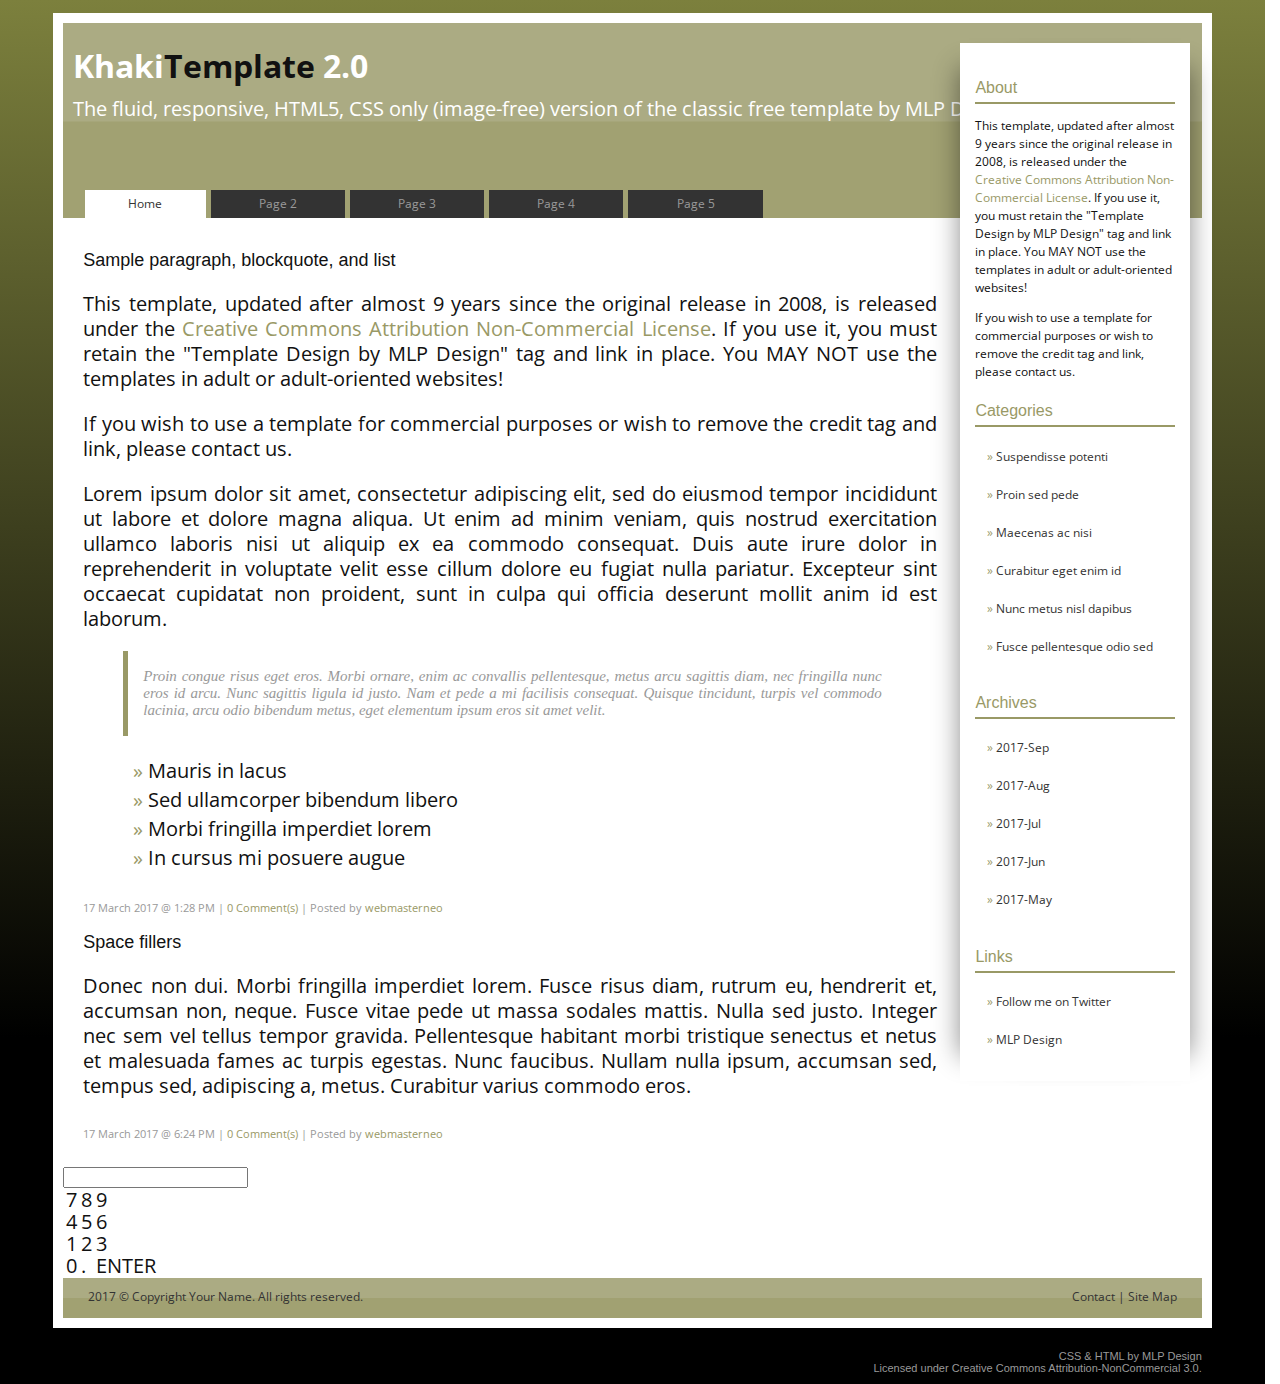
<file: index.html>
<!DOCTYPE html>
<html lang="en">
<head>
<meta charset="utf-8">
<meta http-equiv="X-UA-Compatible" content="IE=edge">
<title>Khaki 2.0 by MLPdesign</title>
<meta name="viewport" content="width=device-width, initial-scale=1">
<meta name="Description" lang="en" content="open source x/html and css templates">
<meta name="author" content="mlp design">
<meta name="robots" content="index, follow">
<link rel="stylesheet" href="/style.css">
</head>
<body>
<!--start wrapper-->
<div id="wrapper">

<!--start body-->
<div id="body">

<!--start header-->
<div id="banner">
<h1>Khaki<em>Template</em> 2.0</h1>
<p>The fluid, responsive, HTML5, CSS only (image-free) version of the classic free template by MLP Design.</p>
<!-- menu -->
<label for="show-menu" class="responsive">&#9776;</label>
<input type="checkbox" id="show-menu" role="button">
<ul id="topnav">
<li><a class="active">Home</a></li>
<li><a href="#">Page 2</a></li>
<li><a href="#">Page 3</a></li>
<li><a href="#">Page 4</a></li>
<li><a href="#">Page 5</a></li>
	
</ul>
<!-- end menu -->
</div>
<!--end of header-->
	<!--start sidebar-->
	<div id="sidebar">
		<h2>About</h2>
		<p>This template, updated after almost 9 years since the original release in 2008, is released under the <a href="http://creativecommons.org/licenses/by-nc/3.0/">Creative Commons Attribution Non-Commercial License</a>. If you use it, you must retain the "Template Design by MLP Design" tag and link in place. You MAY NOT use the templates in adult or adult-oriented websites!</p>
		<p>If you wish to use a template for commercial purposes or wish to remove the credit tag and link, please contact us.</p>
		<h2>Categories</h2>
		<ul>
			<li><a href="#">Suspendisse potenti</a></li>
			<li><a href="#">Proin sed pede</a></li>
   			<li><a href="#">Maecenas ac nisi</a></li>
   			<li><a href="#">Curabitur eget enim id</a></li>
   			<li><a href="#">Nunc metus nisl dapibus</a></li>
   			<li><a href="#">Fusce pellentesque odio sed</a></li>
		</ul>
		<h2>Archives</h2>
		<ul>
			<li><a href="#">2017-Sep</a></li>
			<li><a href="#">2017-Aug</a></li>
			<li><a href="#">2017-Jul</a></li>
			<li><a href="#">2017-Jun</a></li>
			<li><a href="#">2017-May</a></li>

		</ul>
		<h2>Links</h2>
		<ul>
			<li><a href="http://twitter.com/mlpdesign">Follow me on Twitter</a></li>
			<li><a href="http://www.mlpdesign.net">MLP Design</a></li>
		</ul>		
	</div>
	<div class="clear"></div>
	<!--end of sidebar-->

	<!--start containter-->
	<div id="container">
			
		<!--start content-->
		<div id="content">
			<!--post item-->
			<div class="item">
				<h1>Sample paragraph, blockquote, and list</h1>
				<p>This template, updated after almost 9 years since the original release in 2008, is released under the <a href="http://creativecommons.org/licenses/by-nc/3.0/">Creative Commons Attribution Non-Commercial License</a>. If you use it, you must retain the "Template Design by MLP Design" tag and link in place. You MAY NOT use the templates in adult or adult-oriented websites!</p>
				<p>If you wish to use a template for commercial purposes or wish to remove the credit tag and link, please contact us.</p>
				<p>Lorem ipsum dolor sit amet, consectetur adipiscing elit, sed do eiusmod tempor incididunt ut labore et dolore magna aliqua. Ut enim ad minim veniam, quis nostrud exercitation ullamco laboris nisi ut aliquip ex ea commodo consequat. Duis aute irure dolor in reprehenderit in voluptate velit esse cillum dolore eu fugiat nulla pariatur. Excepteur sint occaecat cupidatat non proident, sunt in culpa qui officia deserunt mollit anim id est laborum.</p>
				<blockquote><p>Proin congue risus eget eros. Morbi ornare, enim ac convallis pellentesque, metus arcu sagittis diam, nec fringilla nunc eros id arcu. Nunc sagittis ligula id justo. Nam et pede a mi facilisis consequat. Quisque tincidunt, turpis vel commodo lacinia, arcu odio bibendum metus, eget elementum ipsum eros sit amet velit.</p></blockquote>
				<ul>
					<li>Mauris in lacus</li>
					<li>Sed ullamcorper bibendum libero</li>
					<li>Morbi fringilla imperdiet lorem</li>
					<li>In cursus mi posuere augue</li>
				</ul>
				<span>17 March 2017 @ 1:28 PM | <a href="#">0 Comment(s)</a> | Posted by <a href="#">webmasterneo</a></span>
			</div>
			<!--another post item-->
			<div class="item">
				<h1>Space fillers</h1>
				<p>Donec non dui. Morbi fringilla imperdiet lorem. Fusce risus diam, rutrum eu, hendrerit et, accumsan non, neque. Fusce vitae pede ut massa sodales mattis. Nulla sed justo. Integer nec sem vel tellus tempor gravida. Pellentesque habitant morbi tristique senectus et netus et malesuada fames ac turpis egestas. Nunc faucibus. Nullam nulla ipsum, accumsan sed, tempus sed, adipiscing a, metus. Curabitur varius commodo eros.</p>
				<span>17 March 2017 @ 6:24 PM | <a href="#">0 Comment(s)</a> | Posted by <a href="#">webmasterneo</a></span>
			</div>
			<!--end of another post item-->			
		</div>
		<!--end of content-->
		<input id="input" type="number"></input>
			<div id="calc">
			<table>
			<tr><td class="calcbutton">7</td><td class="calcbutton">8</td><td class="calcbutton">9</td></tr>    
			<tr><td class="calcbutton">4</td><td class="calcbutton">5</td><td class="calcbutton">6</td></tr>    
			<tr><td class="calcbutton">1</td><td class="calcbutton">2</td><td class="calcbutton">3</td></tr>
			<tr><td class="calcbutton">0</td><td class="calcpoint">.</td><td class="calcenter">ENTER</td></tr>    
			</table>
</div>

	</div>
	<!--end of container-->

</div>
<!--end of body-->

	<!--start footer-->
	<div id="footer">
		<span class="left">2017 &copy; Copyright <a href="#">Your Name</a>. All rights reserved.</span>
		<span class="right"><a href="#">Contact</a> | <a href="#">Site Map</a></span>
		<p class="show-footer">2017 &copy; Copyright <a href="#">Your Name</a>. All rights reserved.<br /><a href="#">Contact</a> | <a href="#">Site Map</a></p>
	</div>
	<!--end of footer-->	

</div>
<!--end of wrapper-->

	<!--start credits-->
	<!--//Under CC-NC 3.0, this portion must be left intact and must not be hidden.//-->
	<div id="credits">
	<span><a href="http://www.mlpdesign.net" title="CSS &amp; HTML by MLP Design.net">CSS &amp; HTML</a> by MLP Design<br />Licensed under <a rel="license" href="http://creativecommons.org/licenses/by-nc/3.0/">Creative Commons Attribution-NonCommercial 3.0</a>.</span>
	</div>
	<!--end of credits-->
	
</body>

</html>
</file>
<file: style.css>
/*  
Template Name: mlpdesign07.1 Khaki
Version: Pure CSS version
Author:webmasterneo, MLP Design
Author URI: http://www.mlpdesign.net/
*/

/* Global Settings */
@import url(https://fonts.googleapis.com/css?family=Open+Sans);
body {
background: #000;
background: -moz-linear-gradient(top, #7c803d 0%, #000000 75%, #000000 100%);
background: -webkit-gradient(left top, left bottom, color-stop(0%, #7c803d), color-stop(75%, #000000), color-stop(100%, #000000));
background: -webkit-linear-gradient(top, #7c803d 0%, #000000 75%, #000000 100%);
background: -o-linear-gradient(top, #7c803d 0%, #000000 75%, #000000 100%);
background: -ms-linear-gradient(top, #7c803d 0%, #000000 75%, #000000 100%);
background: linear-gradient(to bottom, #7c803d 0%, #000000 75%, #000000 100%);
filter: progid:DXImageTransform.Microsoft.gradient( startColorstr='#7c803d', endColorstr='#000000', GradientType=0 );
	color: #111;
	margin: 0;
	font-family: 'Open Sans', sans-serif;
	font-size: 14px;
	line-height: 18px;
	min-width: 600px;
}
h1 {
	font-size: 20px;
	line-height: 24px;
}
h2 {
	font-size: 18px;
	line-height: 22px;
}
h3 {
	font-size: 16px;
	line-height: 20px;
}
a {
	background-color: inherit;
	color: #996;
	text-decoration: none;
}
a:hover {
	text-decoration: underline;
}
blockquote {
	background-color: inherit;
	color: #999;
	font: italic 15px "Times New Roman", serif;
	border-left: 5px solid #996;
	padding: 2px 15px;
}

/* Wrapper Settings */
#wrapper {
	background: #fff;
	border: none;
	padding: 10px;
	margin: 1% auto;
	width: 90%;
}

#body {
	margin: 0;
}

#container {
	padding: 0;
	margin: 0;
	}

/* Other Settings*/

#banner {
	position: relative;
	padding: 10px;
	height: 175px;
	border: 0px;
	color: #fff;
	background: #abab83;
	background: -moz-linear-gradient(top, #abab83 0%, #abab83 0%, #abab83 50%, #a1a172 51%, #a1a172 100%);
	background: -webkit-gradient(left top, left bottom, color-stop(0%, #abab83), color-stop(0%, #abab83), color-stop(50%, #abab83), color-stop(51%, #a1a172), color-stop(100%, #a1a172));
	background: -webkit-linear-gradient(top, #abab83 0%, #abab83 0%, #abab83 50%, #a1a172 51%, #a1a172 100%);
	background: -o-linear-gradient(top, #abab83 0%, #abab83 0%, #abab83 50%, #a1a172 51%, #a1a172 100%);
	background: -ms-linear-gradient(top, #abab83 0%, #abab83 0%, #abab83 50%, #a1a172 51%, #a1a172 100%);
	background: linear-gradient(to bottom, #abab83 0%, #abab83 0%, #abab83 50%, #a1a172 51%, #a1a172 100%);
	filter: progid:DXImageTransform.Microsoft.gradient( startColorstr='#abab83', endColorstr='#a1a172', GradientType=0 );
}

#banner h1 {
	font-size: 32px;
}

#banner h1 em {
	font-style: normal;
	text-decoration: none;
	color: #111;
}

#show-menu {
	display: none;
}
.responsive {
	background-color: inherit;
	color: #fff;
	text-align: left;
	font-weight: normal;
	font-size: 1.5em;
	padding: 0;
	position: absolute;
	top: 80%;
	display: none;
}

ul#topnav {
	list-style-type: none;
	margin: 0 0 0 1%;
	display: table;
	padding: 0;
	overflow: hidden;
	width: 60%;
	position: absolute;
	bottom: 0;
}

ul#topnav li {
	display: table-cell;
	text-align: center;
}

ul#topnav li a {
	background: #333;
	color: #999;
	border: none;
	display: block;
	margin-right: 5px;
	padding: 5px 0px;
	text-decoration: none;
	font-size: 12px;
}

ul#topnav li a.active,
ul#topnav li a.active:hover {
	background: #fff;
	color: #333;
}

ul#topnav li a:hover {
	background: #cc9;
	color: #111;
}

#sidebar {
	background: #fff;
	float: right;
	width: 200px;
	margin: -175px 1% 50px auto;
	padding: 15px;
	font-size: 12px;
	-webkit-box-shadow: 25px 0px 25px -25px rgba(0, 0, 0, 0.45),
		-25px 0px 25px -25px rgba(0, 0, 0, 0.45);
	-moz-box-shadow: 25px 0px 25px -25px rgba(0, 0, 0, 0.45),
		-25px 0px 25px -25px rgba(0, 0, 0, 0.45);
	box-shadow: 25px 0px 25px -25px rgba(0, 0, 0, 0.45),
		-25px 0px 25px -25px rgba(0, 0, 0, 0.45);
	position: relative;
}

#sidebar h2 {
	background-color: inherit;
	color: #996;
	font: normal 16px Arial, sans-serif;
	border-bottom: 2px solid #996;
	padding: 8px 0 5px 0;
}

#sidebar ul {
	list-style: none;
	padding: 2px;
	margin: 0;
}

#sidebar ul li {
	list-style-position: inside;
	padding: 0 0 10px 20px;
	text-indent: -1em;
}

#sidebar ul li a {
	background-color: inherit;
	color: #333;
	text-decoration: none;
	padding: 5px 2px;
	display: block;
}

#sidebar ul li a:hover {
	background-color: #cc9;
	color: #fff;
}

#sidebar ul li a:before {
	content: "\00BB  ";
	color: #996;
}

#content {
	text-align: left;
	padding: 20px;
	margin-right: 245px;
}

#content h1 {
	font: normal 18px Arial, sans-serif;
	padding: 0;
}

#content ul {
	list-style: none;
}

#content ul li {
	padding: 2px 0 2px 10px;
	margin: 0;
}

#content ul li:before {
	content: "\00BB  ";
	color: #996;
}

#content .item {
	line-height: 1.25em;
	margin: 0;
}

#content .item p {
	text-align: justify;
}

#content .item span {
	background-color: inherit;
	color: #999;
	font-size: 11px;
}

#footer {
	padding: 10px;
	height: 20px;
	border: 0px;
	color: #333;
	font-size: 12px;
	background: #abab83;
	background: -moz-linear-gradient(top, #abab83 0%, #abab83 0%, #abab83 50%, #a1a172 51%, #a1a172 100%);
	background: -webkit-gradient(left top, left bottom, color-stop(0%, #abab83), color-stop(0%, #abab83), color-stop(50%, #abab83), color-stop(51%, #a1a172), color-stop(100%, #a1a172));
	background: -webkit-linear-gradient(top, #abab83 0%, #abab83 0%, #abab83 50%, #a1a172 51%, #a1a172 100%);
	background: -o-linear-gradient(top, #abab83 0%, #abab83 0%, #abab83 50%, #a1a172 51%, #a1a172 100%);
	background: -ms-linear-gradient(top, #abab83 0%, #abab83 0%, #abab83 50%, #a1a172 51%, #a1a172 100%);
	background: linear-gradient(to bottom, #abab83 0%, #abab83 0%, #abab83 50%, #a1a172 51%, #a1a172 100%);
	filter: progid:DXImageTransform.Microsoft.gradient( startColorstr='#abab83', endColorstr='#a1a172', GradientType=0 );
	clear: both;
}

#footer a {
	background-color: inherit;
	color: #333;
}

#footer a:hover {
	background-color: inherit;
	color: #fff;
	text-decoration: none;
}

#footer span.left {
	text-align: left;
	padding-left: 15px;
	float: left;
}

#footer span.right {
	text-align: right;
	padding-right: 15px;
	float: right;
}

#footer p.show-footer {
	margin: 0;
	display: none;
}

#credits {
	width: 90%;
	background-color: inherit;
	color: #999;
	position: relative;
	bottom: 0;
	padding: 10px 0;
	font: normal 11px Arial, sans-serif;
	text-align: right;
	margin: 0 auto;
}

#credits a {
	background-color: inherit;
	color: #999;
	text-decoration: none;
}

#credits a:hover {
	background-color: inherit;
	color: #fff;
	text-decoration: none;
}

/* Begin responsive styles */
@media screen and (max-width : 700px){

body { font-size:12px; }
blockquote {
	font-size: 13px;
	border-left-width: 3px;
	padding: 1px 5px 1px 10px;
	margin: 0;
}
/* banner */
/*#banner { height:170px;}*/
#banner h1 {font-size:28px;}
#banner p {width:60%;}

/* menu */
ul#topnav {display:none;}
.responsive { display:block;}
#show-menu:checked ~ ul#topnav {display: block; position: absolute; top:100%; width:50%; margin:0 0 0 -8%; overflow:visible;}
ul#topnav li { display: block; text-align:left; margin:0 0 1px 15%;}
ul#topnav li a { padding-left:20px; border-radius: 0px; -moz-border-radius: 0px; -webkit-border-radius: 0px; font-size:10px;}
/*ul#topnav li a:hover { background: rgba(255,0,85,1); color:rgba(255,255,255,255);}*/
ul#topnav li a.active, ul#topnav li a.active:hover {    background: #eee;  color: #000;}


/* sidebar */
#sidebar { width: 28%; padding:5px; font-size:10px; line-height:1.25em; }
#sidebar h2 { font-size:12px; }

/* content */
#content { margin-right: 33%;}
#content h1 { font-size:14px; font-weight:bold;}
#content .item span { font-size:10px;}
#content ul {margin-left:0; padding-left:0;}
#content ul li {margin-left:0; padding-left:0;}


/* footer */
#footer { font-size:10px; text-align: center; padding-bottom:20px;}
#footer span {display:none;}
#footer p.show-footer {display: block; }
#credits { font-size:80%; text-align:center;}
}

/* mobile */
@media (min-width:400px),(max-width: 800px) {
  body {
    font-size: 20px;
  }
}
html {
  scrollbar-gutter: stable
}
</file>
